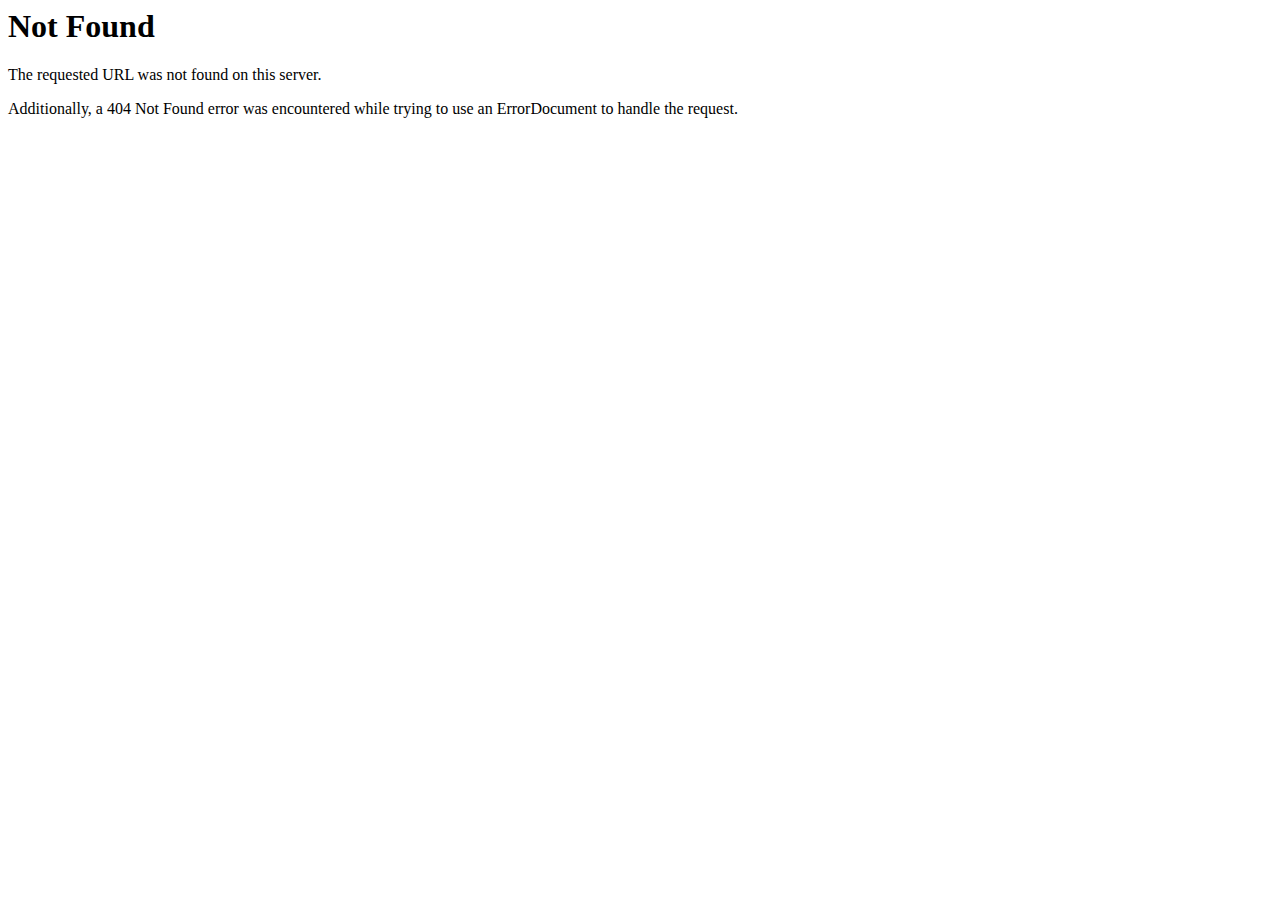
<file: xcuzskillz.xyz/webfonts/fa-brands-400.html>
<!DOCTYPE HTML PUBLIC "-//IETF//DTD HTML 2.0//EN">
<html><head>
<title>404 Not Found</title>
</head><body>
<h1>Not Found</h1>
<p>The requested URL was not found on this server.</p>
<p>Additionally, a 404 Not Found
error was encountered while trying to use an ErrorDocument to handle the request.</p>
</body></html>
</file>
